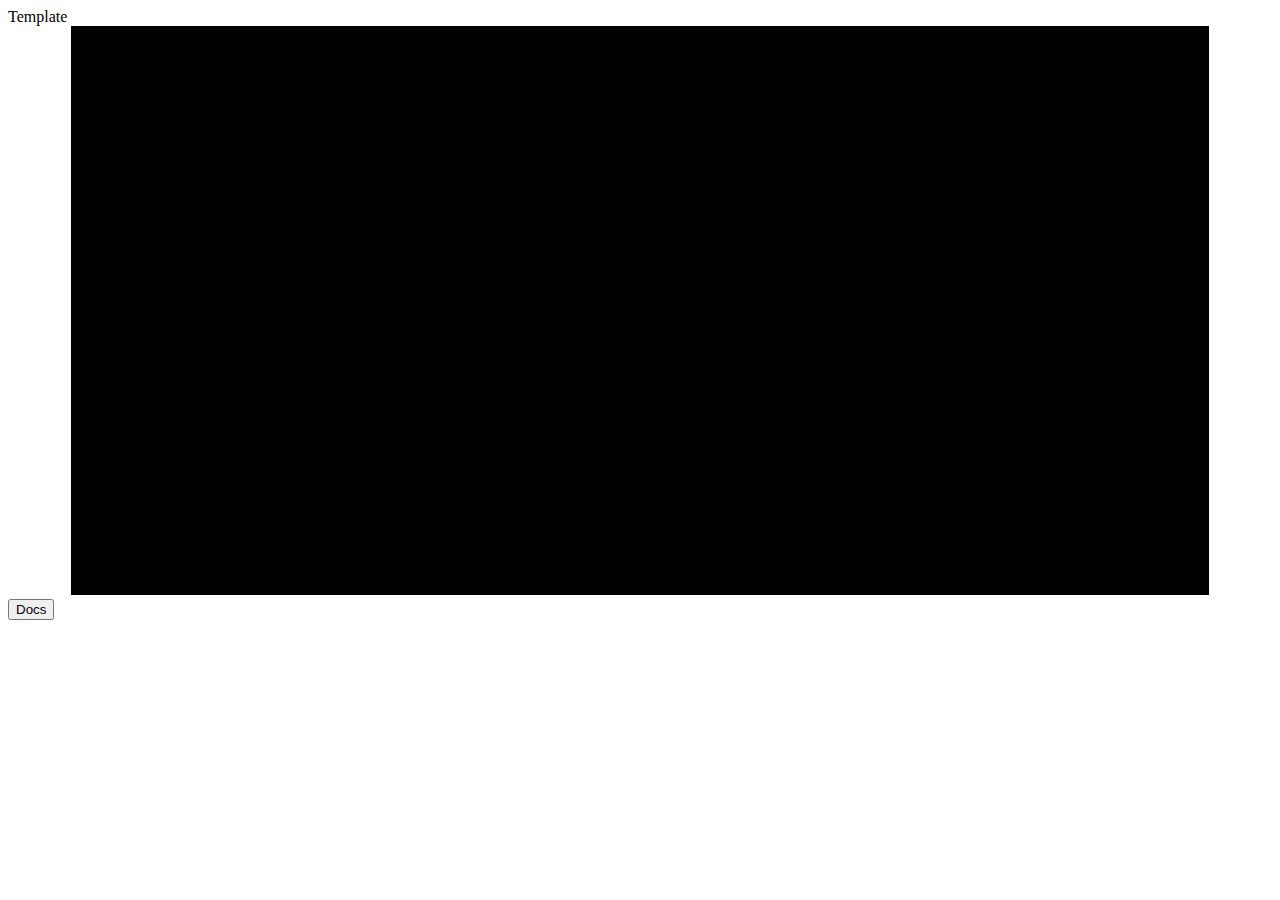
<file: Misc/Template/webtemp.html>
<!DOCTYPE html>
<html lang="en">
<head>
    <meta charset="UTF-8">
    <title>Template</title>
    <style>
        #canvasContainer {
            max-width: 90%;
            max-height: 95%;
            margin: 0 auto;
        }

        #canvas {
            width: 100%;
            height: auto;
        }
    </style>
</head>
<body>
    Template
    <div id="canvasContainer">
        <canvas id="canvas"></canvas>
    </div>

    <button onclick="to_docs()">Docs</button>

    <script>

        const host = "http://0.0.0.0:8000";
        const canvas = document.getElementById("canvas");
        let ctx = canvas.getContext("2d");
        let lastUpdate = new Date().getTime();

        function init() {

        }

        function to_docs(){
            window.location.href = "/docs";
        }

        function changeCanvasSize(x, y){
            canvas.width = x;
            canvas.height = y;
        }

        function updateTime(){
            lastUpdate = Math.floor(Date.now() / 1000) - 1;
        }

        function getCanvasSize() {
            return new Promise(function(resolve, reject) {
                let sizeURL = host + "/canvas/size";
                let xhrSize = new XMLHttpRequest();

                xhrSize.open("GET", sizeURL, true);
                xhrSize.onload = function () {
                    if (xhrSize.status === 200) {
                        let sizeData = JSON.parse(xhrSize.response);
                        let sizeX = sizeData.x;
                        let sizeY = sizeData.y;
                        resolve([sizeX, sizeY]);
                    } else {
                        console.log("Endpoint " + sizeURL + " statuscode ", xhrSize.status);
                        reject("Fehler beim Laden der Canvas-Größe.");
                    }
                }

                xhrSize.onerror = function() {
                    console.error("Could not reach endpoint" + sizeURL);
                    reject("Netzwerkfehler beim Laden der Canvas-Größe.");
                };

                xhrSize.send();
            });
        }

        function resizeCanvas() {
            getCanvasSize().then(function (size){
                changeCanvasSize(size[0], size[1]);
            }).catch(function (error){
                console.error("Error while getting canvas size!");
            });
        }

        function loadImage(){

            let imgURL = host + "/canvas/";
            let xhrImg = new XMLHttpRequest();

            xhrImg.open("GET", imgURL, true);
            xhrImg.responseType = "blob";

            xhrImg.onload = function(event) {
                if (xhrImg.status === 200) {
                    let blob = xhrImg.response;
                    let img = new Image();
                    img.onload = function() {
                        ctx.drawImage(img, 0, 0, canvas.width, canvas.height);
                    };
                    img.src = URL.createObjectURL(blob);
                } else {
                    console.error("Error on loading " + imgURL + ": ", xhrImg.statusText);
                    ctx.fillStyle = "black";
                    ctx.fillRect(0, 0, canvas.width, canvas.height);
                }
            };

            xhrImg.onerror = function(event) {
                console.error("Error on loading " + imgURL + ": ", xhrImg.statusText);
                    ctx.fillStyle = "black";
                    ctx.fillRect(0, 0, canvas.width, canvas.height);
            }

            xhrImg.send();
            updateTime();
        }

        function getNewPixels2() {
            return new Promise(function(resolve, reject) {
                let pixelsURL = host + "/canvas/since?timestamp=" + lastUpdate;
                let xhrSince = new XMLHttpRequest();

                xhrSince.open("GET", pixelsURL, true);

                xhrSince.onload = function () {
                    if (xhrSince.status === 200) {
                        let pixelData = JSON.parse(xhrSince.response);
                        updateTime();
                        resolve(pixelData);
                    } else {
                        console.log("Endpoint " + pixelsURL + " statuscode ", xhrSince.status);
                        reject("Fehler beim Laden der Pixel-Daten.");
                    }
                }

                xhrSince.onerror = function() {
                    console.error("Could not reach endpoint" + pixelsURL);
                    reject("Netzwerkfehler beim Laden der Pixel-Daten.");
                };

                xhrSince.send();
            });
        }

        function getNewPixels(callback) {
            let url = host + "/canvas/since?timestamp=" + lastUpdate;

            fetch(url)
                .then(response => response.json())
                .then(data => {
                    // Hier könnten weitere Verarbeitungen der Daten durchgeführt werden, wenn nötig
                    callback(data);
                })
                .catch(error => {
                    console.error("Fehler beim Abrufen der Pixel:", error);
                    callback([]);
                });
        }

        function hexToRgb(hex) {
            if (hex.length === 6) {
                hex = '#' + hex;
            }
            let bigint = parseInt(hex.slice(1), 16);
            let r = (bigint >> 16) & 255;
            let g = (bigint >> 8) & 255;
            let b = bigint & 255;
            return [r, g, b];
        }

        function changePixel(x, y, color){
            let imgData = ctx.getImageData(x, y, 1, 1);
            let data = imgData.data;

            let [r, g, b] = hexToRgb(color);
            data[0] = r;
            data[1] = g;
            data[2] = b;
            ctx.putImageData(imgData, x, y);
        }

        function updateNewPixels() {

            getNewPixels(function (data){
                if (data.length !== 0){
                    console.log(data);
                    data.forEach(function(pixel){
                        changePixel(pixel[0], pixel[1], pixel[2]);
                    })
                }
            });

            updateTime();
        }

        resizeCanvas();
        loadImage();
        setInterval(updateNewPixels, 2000);

    </script>
</body>
</html>
</file>
